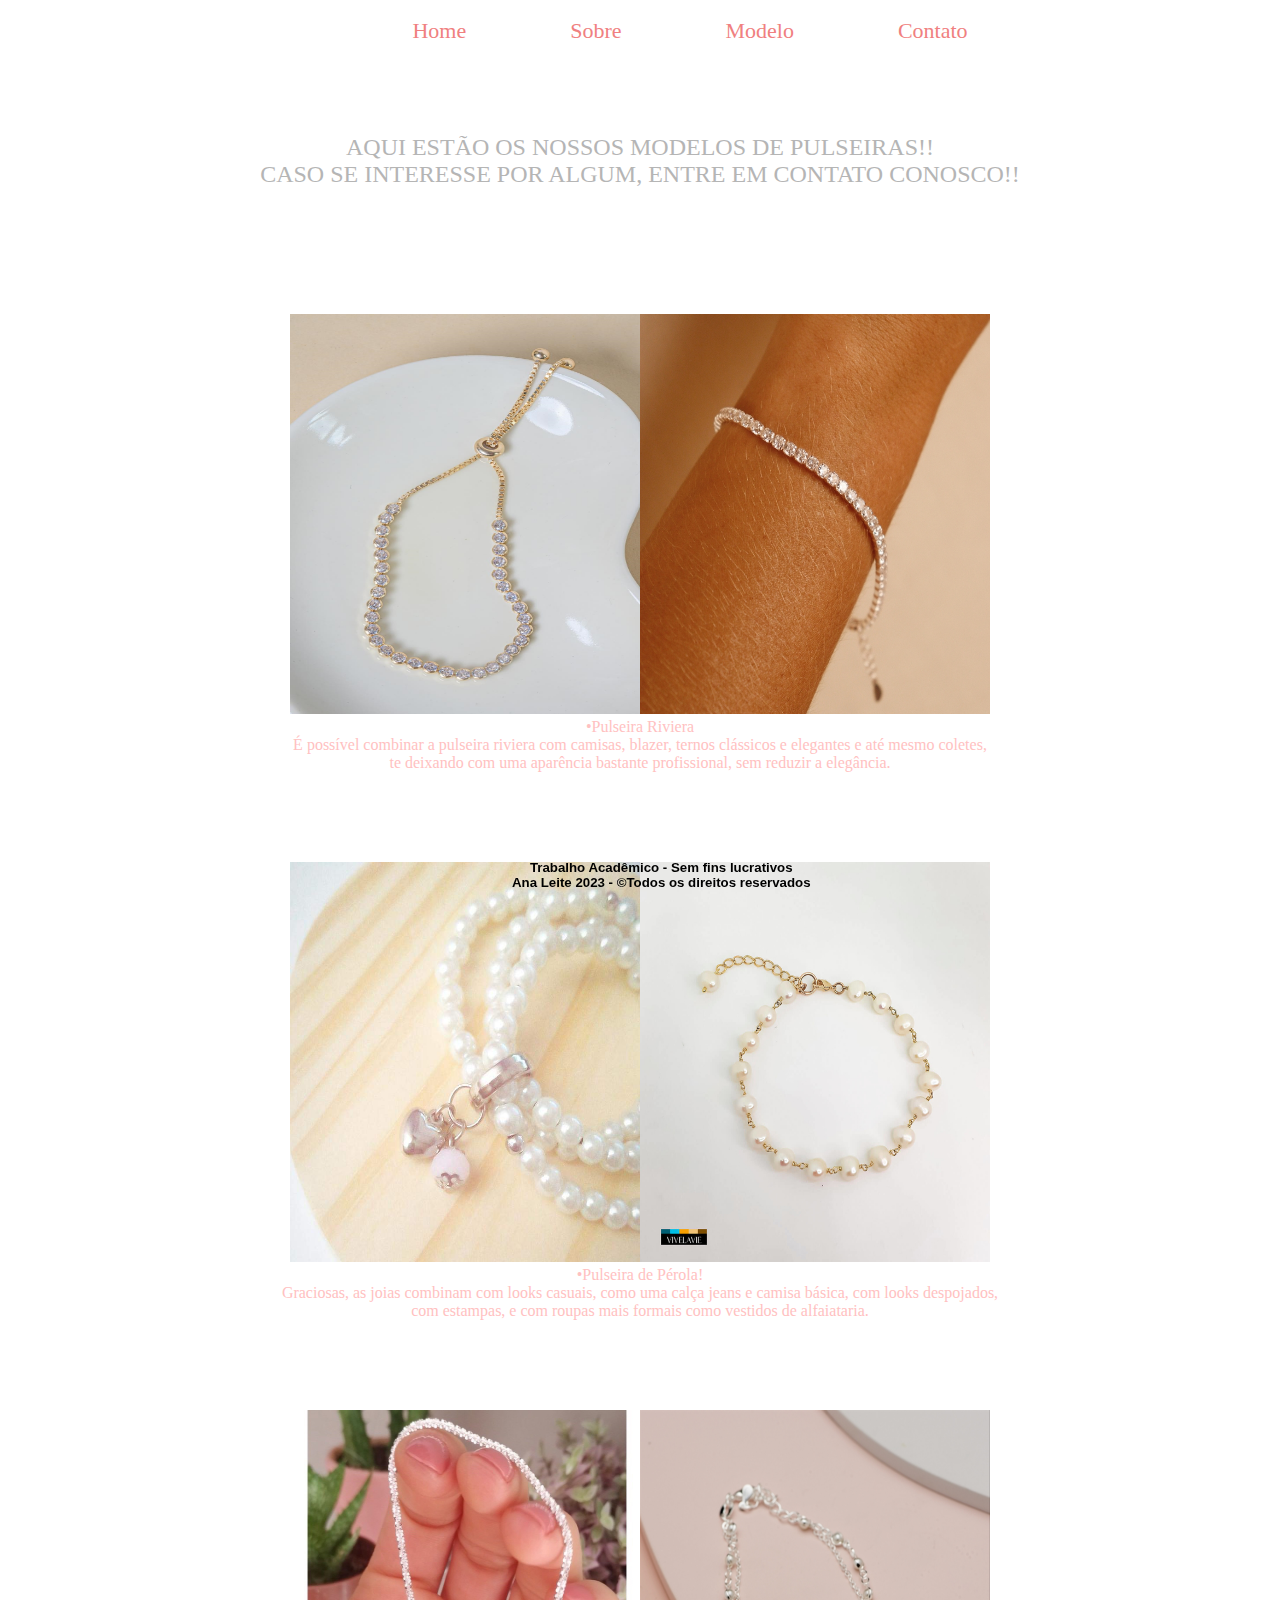
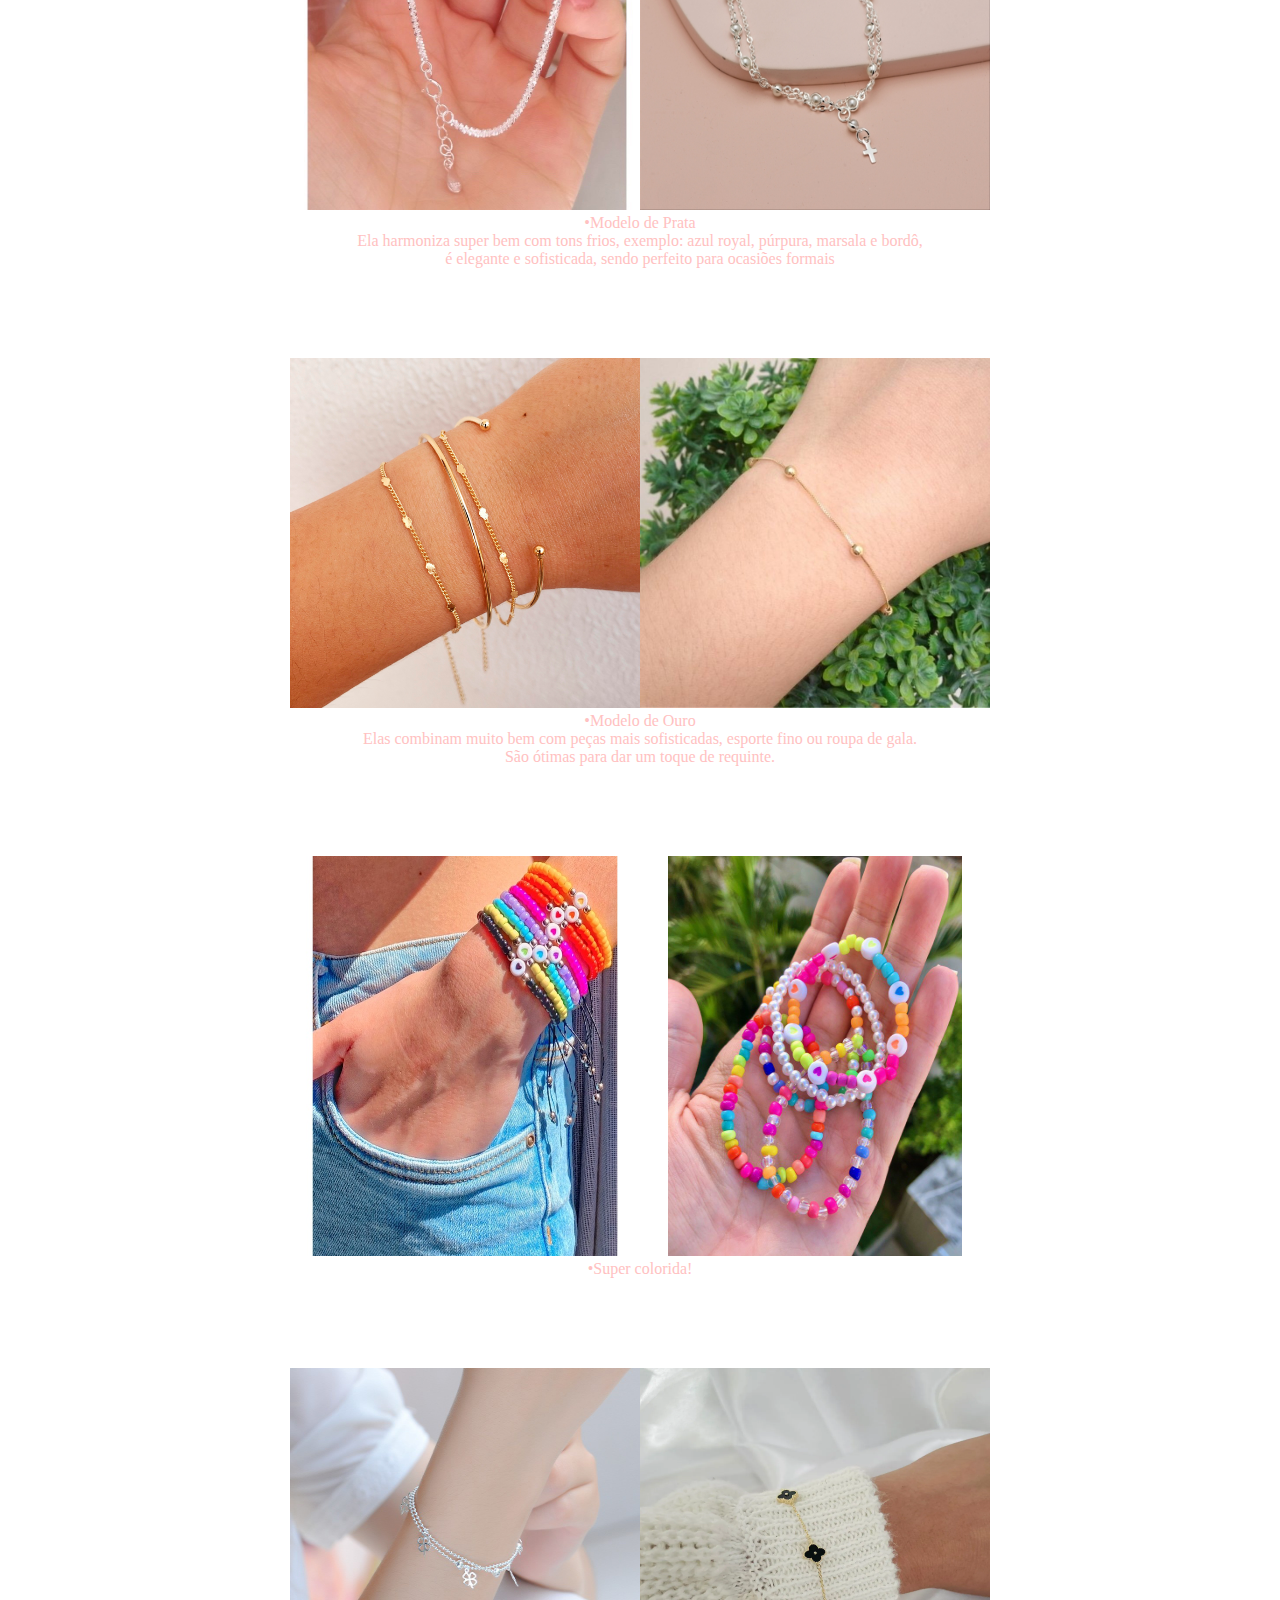
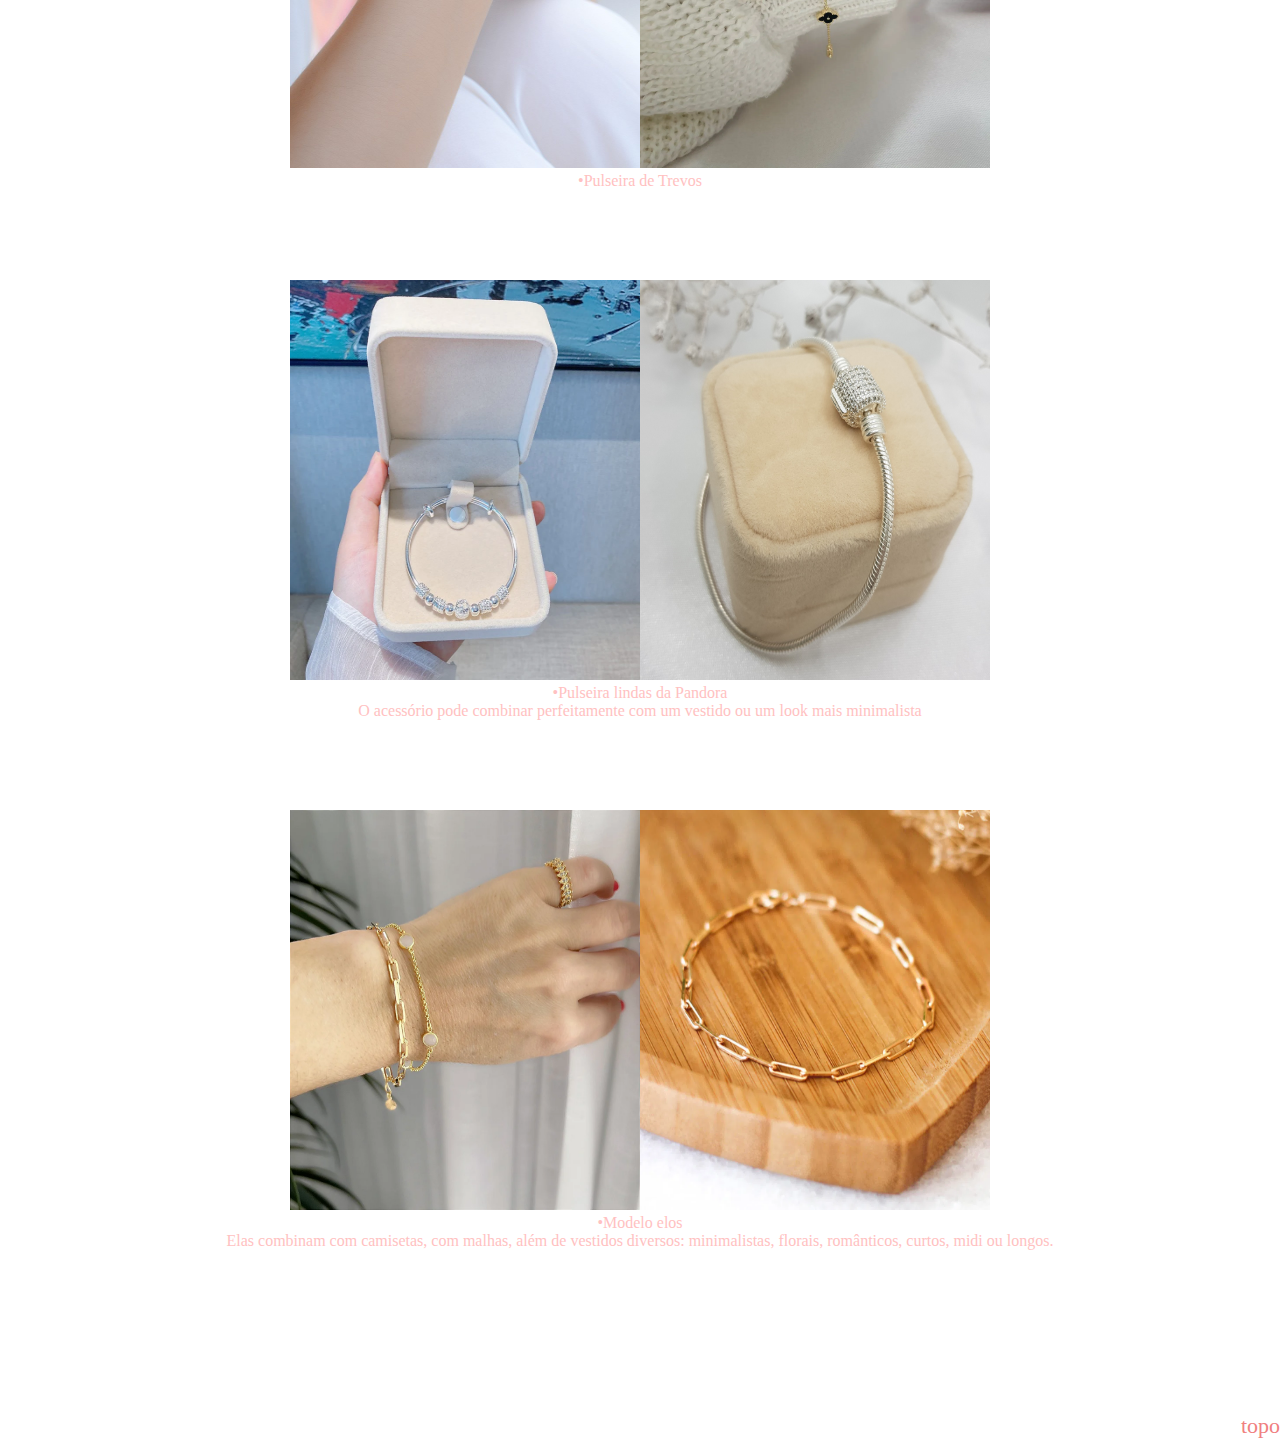
<file: modelo.html>
<!DOCTYPE html>
<html>
	<head>
		<title>Pulseiras</title>
		<link rel="icon" type="image/png" href="img/icone.jpg">
		<meta charset="UTF-8">
		<link rel="stylesheet" type="text/css" href="bela.css">
	</head>
	<body>
		<br>
		<header>
			<nav>
				<ul> 
					<li> <a href="index.html">Home</a> </li>
					<li> <a href="sobre.html">Sobre</a> </li>
					<li> <a href="modelo.html">Modelo</a> </li>
					<li> <a href="contato.html">Contato</a> </li>
				</ul>
			</nav>
		</header>
		<section>
			<br><br><br><br><br>
			<center>
				<div class="cont3">AQUI ESTÃO OS NOSSOS MODELOS DE PULSEIRAS!!<br> CASO SE INTERESSE POR ALGUM, ENTRE EM CONTATO CONOSCO!!</div>
			</center>
			<br><br><br><br><br><br><br>
			<center>
				<img src="img/riviera.jpg" width="350" height="400" class="imgs"><img src="img/riviera2.jpg" width="350" height="400" class="imgs">
				<div class="galeria">•Pulseira Riviera<br>É possível combinar a pulseira riviera com camisas, blazer, ternos clássicos e elegantes e até mesmo coletes,<br>
				te deixando com uma aparência bastante profissional, sem reduzir a elegância.</div>
			</center>
			<br><br><br><br><br>
			<center>
				<img src="img/perola.jpg" width="350" height="400" class="imgs"><img src="img/perola2.jpg" width="350" height="400" class="imgs">
				<div class="galeria">•Pulseira de Pérola!<br>Graciosas, as joias combinam com looks casuais, como uma calça jeans e camisa básica, com looks despojados,<br>
				com estampas, e com roupas mais formais como vestidos de alfaiataria.</div>
			</center>
			<br><br><br><br><br>
			<center>
				<img src="img/prata.jfif" width="350" height="400" class="imgs"><img src="img/prata2.jpg" width="350" height="400" class="imgs">
				<div class="galeria">•Modelo de Prata<br>Ela harmoniza super bem com tons frios, exemplo: azul royal, púrpura, marsala e bordô,<br>
				é elegante e sofisticada, sendo perfeito para ocasiões formais</div>
			</center>
			<br><br><br><br><br>
			<center>
				<img src="img/ouro.jpg" width="350" height="350"><img src="img/ouro3.jpg" width="350" height="350">
				<div class="galeria">•Modelo de Ouro<br>Elas combinam muito bem com peças mais sofisticadas, esporte fino ou roupa de gala.<br> São ótimas para dar um toque de requinte.</div>
			</center>
			<br><br><br><br><br>
			<center>
				<img src="img/coloridinha.jfif" width="350" height="400"><img src="img/coloridinha3.jfif" width="350" height="400">
				<div class="galeria">•Super colorida!</div>
			</center>
			<br><br><br><br><br>
			<center>
				<img src="img/trevo.jpg" width="350" height="400"><img src="img/trevo2.webp" width="350" height="400">
				<div class="galeria">•Pulseira de Trevos</div>
			</center>
			<br><br><br><br><br>
			<center>
				<img src="img/pandora.webp" width="350" height="400"><img src="img/pandora2.jpg" width="350" height="400"><br>
				<div class="galeria">•Pulseira lindas da Pandora<br>O acessório pode combinar perfeitamente com um vestido ou um look mais minimalista</div>
			</center>
			<br><br><br><br><br>
			<center>
				<img src="img/elo.webp" width="350" height="400"><img src="img/elo2.webp" width="350" height="400">
				<div class="galeria">•Modelo elos<br>Elas combinam com camisetas, com malhas, além de vestidos diversos: minimalistas, florais, românticos, curtos, midi ou longos.</div>
			</center>
			<br><br><br><br><br><br><br><br><br>
			<div class="topo"><a href="#">topo</a></div>
		</section>
		<footer>
			<center><h5>Trabalho Acadêmico - Sem fins lucrativos</h5>
			<h5>Ana Leite 2023 - ©Todos os direitos reservados</h5></center>
		</footer>
	</body>
</html>
</file>
<file: bela.css>
*{
	margin: 0;
	padding: 0;
}

body{
	font-family: Matura MT Script Capitals, sans serif;
	width: 100%;
	
}

.ana{
	background: none;
	background: url('img/home.jpg') no-repeat bottom center scroll;
	background-position: 90% 0%;
	background-size: cover;
}

.anaa{
	background: none;
	background: url('img/contato.jpg') no-repeat bottom center scroll;
	background-position: 90% 0%;
	background-size: cover;
}

nav li{
	display: inline;
	color: #F08080;
	margin-left: 100px;
}

nav{
	display:flex;
	justify-content: center;
	align-items: center;
}

a{
	text-decoration: none;
	color: #F08080;
	font-family: Cooper Std Black;
	font-size: 22px;
}
div.oi{
	margin-left: 290px;
	margin-bottom: 100px;
	float:left;
}

h5{

	font-family: Arial;
	color: #000000;
	margin: 0%;
}

p{
	font-family:Anton;
	margin: 2%;
	color: rgb(255, 255, 255);
}

input{
	font-size:110%;
	margin: 10px;
}

.capa{
	float: left;
	margin-right: 30px;
	border: 3px solid white;
	margin-left: 30px;
}

.leitura{
	background: none;
	background: url('img/leitura.png') no-repeat bottom center scroll;
	background-position: 50% 10%;
	background-size: cover;
}

footer{
	bottom:10px;
	text-align:center;
	justify-content:center;
	margin-left:40%;
	position:fixed;
	
}

footer h5{
	text-justify:center;
	justify-content:center;
	display:flex;
	width:100%;
	display:flex;
	bottom:0;
}

oi img{
	position:absolute;
	mar
	
}
.texto{
	font-family:Arial;
	margin: 2%;
	color: rgb(0, 0, 0);
	text-align: justify;
}

.sob{
	font-family:Arial black;
	margin: 2%;
	color: #8B5A2B;
	text-align: center;
	font-size: 15px;
}

.homee{
	font-family: Cooper Std;
	margin-top: 200px;
	font-size: 70px;
	color:#F08080;
}

.cont{
	color: #FFAEB9;
	font-size: 270%;
	font-family: Cooper Std;
	text-align: center;
}

.cont2{
	color: #FFC0CB;
	font-size: 240%;
	font-family: Cooper Std;
	text-align: center;
}

.cont3{
	color:	#B5B5B5;
	font-size: 150%;
	font-family: Cooper Std;
	text-align: center;
}

.conti{
	color: #122f51;
	font-size: 80%;
	font-family: Cooper Std;
}
	
textarea{
	resize:none;
	margin: 10px;
}

.galeria{
	text-align: center;
	font-family: Arial Black;
	color: #FFC1C1;
}

.img{
	text-align: center;
	font-family: Cooper Std Black;
	font-size: 150%;
}

h3{
	font-family: Anton;
	color: #000000;
}

.topo{
	text-align: right;
	color: #242739;
	font-size: 150%;
}

.resp{
	color: pink;
}

@media screen and (min-width:1280px) and (max-width:800px){
		.homee{
			font-size:10%;
		}
		a{
			font-size:110%;
		}
		.resp{
			font-size:110%;
			display: flex;
			flex-direction: column;
			width: 50%;
		}
		.oi img{
			width:200px;
		}
		li{
			display: inline;
			color: #F08080;
			margin-left: 10px;
		}
		
		.roda{
			font-size:110%;
		}
		.sob{
			font-size:5%;
		}
		#footer{ margin-left:0px;}
}
</file>
